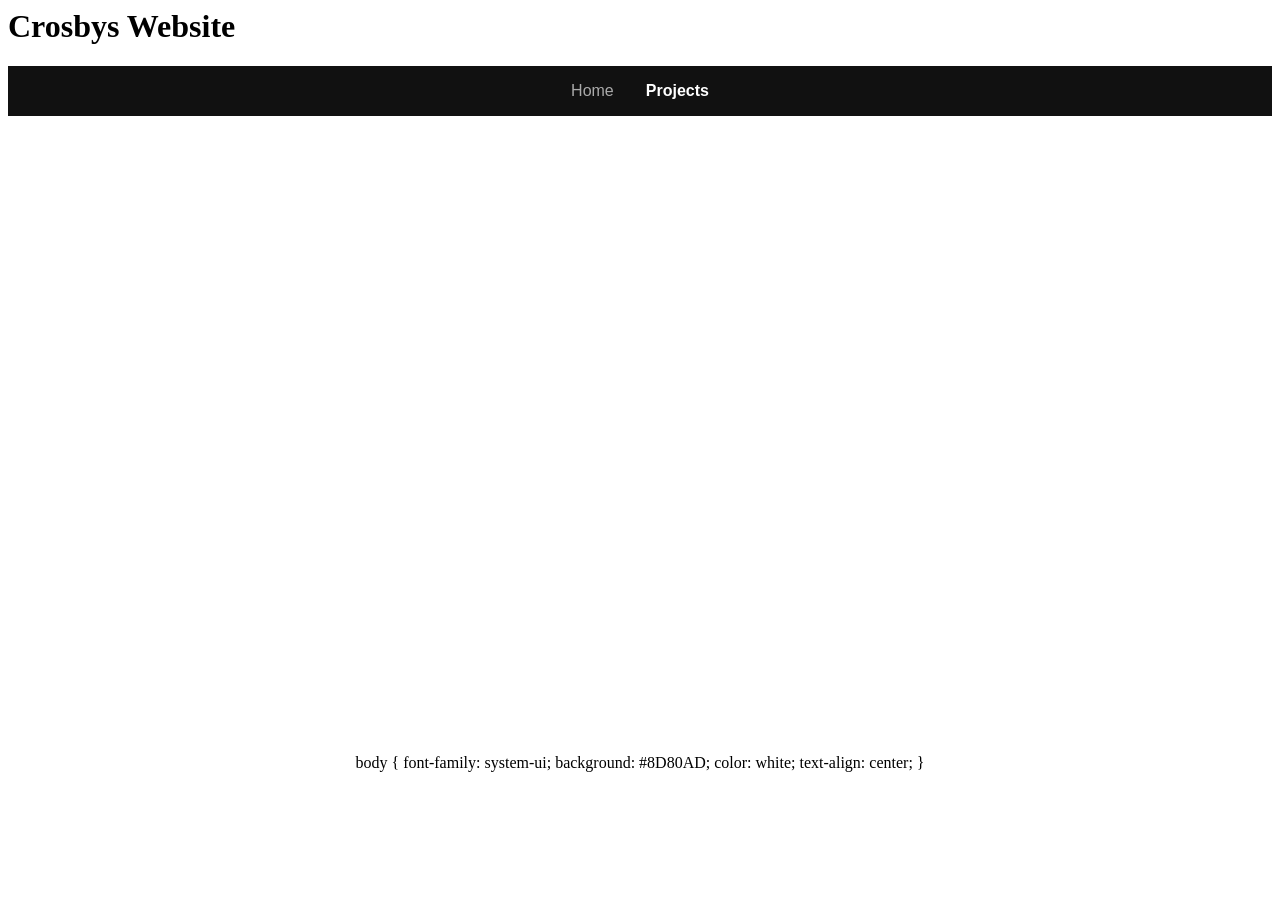
<file: projects.html>
<h1> Crosbys Website </h1>
<!DOCTYPE html>
<html lang="en">
<head>
  <meta charset="UTF-8">
  <meta http-equiv="X-UA-Compatible" content="IE=edge">
  <meta name="viewport" content="width=device-width, initial-scale=1.0">
 <nav style="display: flex; justify-content: center; gap: 2rem; background: #111; padding: 1rem; font-family: sans-serif;">
  <a href="index.html" style="color: #aaa; text-decoration: none; ">Home</a>
  <a href="projects.html" style="color: #fff; text-decoration: none; font-weight: bold;">Projects</a>
</nav>
  <title> el teach</title>
 </head>
  <body>
    <center>
      <br>
<iframe width="392" height="620" style="border: 0px;" src="https://studio.code.org/projects/applab/34f43dbd-057c-46dd-844e-6b74738de5b0/embed"></iframe>
     <br>
      </body>
    </html>

body {
  font-family: system-ui;
  background: #8D80AD;
  color: white;
  text-align: center;
 
}
</file>
